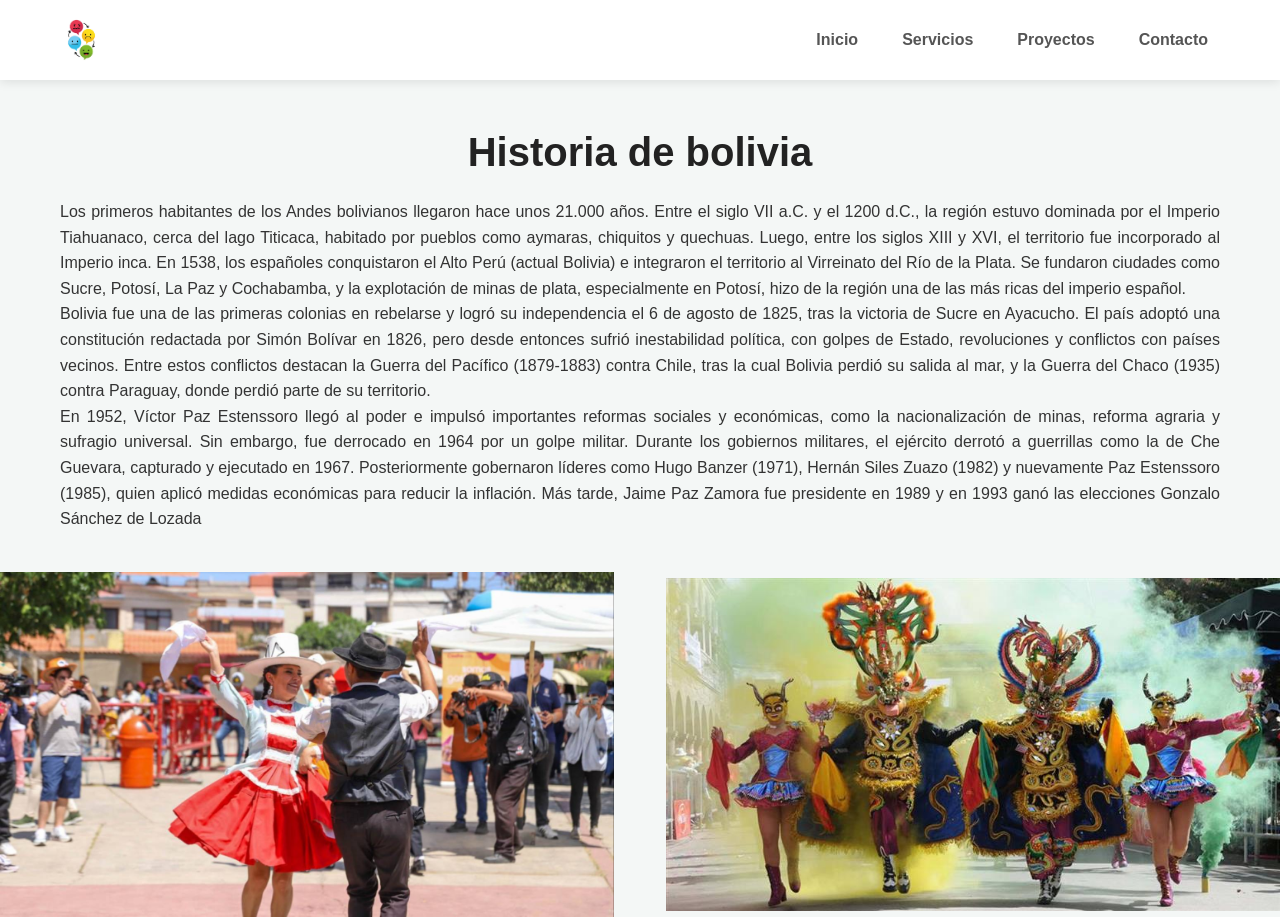
<file: index.html>
<!DOCTYPE html>
<html lang="es">

<head>
    <meta charset="UTF-8">
    <meta name="viewport" content="width=device-width, initial-scale=1.0">
    <title>Página con Menú y Logo</title>
    <link rel="stylesheet" href="style.css">
</head>

<body>

    <header class="header">
        <div class="nav-container">
            <div class="logo-container">
                <img src="/imagenes/control de emocion.png" alt="Logo" class="logo">
            </div>

            <nav class="navigation">
                <ul class="nav-menu">
                    <li><a href="#inicio">Inicio</a></li>
                    <li><a href="#servicios">Servicios</a></li>
                    <li><a href="#proyectos">Proyectos</a></li>
                    <li><a href="#contacto">Contacto</a></li>
                </ul>
            </nav>
        </div>
    </header>

    <main class="content">
        <h1>Historia de bolivia</h1>
        <p class="content-p">Los primeros habitantes de los Andes bolivianos llegaron hace unos 21.000 años. Entre el siglo VII a.C. y el
            1200 d.C., la región estuvo dominada por el Imperio Tiahuanaco, cerca del lago Titicaca, habitado por
            pueblos como aymaras, chiquitos y quechuas. Luego, entre los siglos XIII y XVI, el territorio fue
            incorporado al Imperio inca. En 1538, los españoles conquistaron el Alto Perú (actual Bolivia) e integraron
            el territorio al Virreinato
            del Río de la Plata. Se fundaron ciudades como Sucre, Potosí, La Paz y Cochabamba, y la explotación de minas
            de plata, especialmente en Potosí, hizo de la región una de las más ricas del imperio español.
        <p class="content-p">Bolivia fue una de las primeras colonias en rebelarse y logró su independencia el 6 de agosto de 1825, tras
            la victoria de Sucre en Ayacucho. El país adoptó una constitución redactada por Simón Bolívar en 1826, pero
            desde entonces sufrió inestabilidad política, con golpes de Estado, revoluciones y conflictos con países
            vecinos. Entre estos conflictos destacan la Guerra del Pacífico (1879-1883) contra Chile, tras la cual
            Bolivia perdió
            su salida al mar, y la Guerra del Chaco (1935) contra Paraguay, donde perdió parte de su territorio.
        </p>
        <p class="content-p">En 1952, Víctor Paz Estenssoro llegó al poder e impulsó importantes reformas sociales y económicas, como la
            nacionalización de minas, reforma agraria y sufragio universal. Sin embargo, fue derrocado en 1964 por un
            golpe militar. Durante los gobiernos militares, el ejército derrotó a guerrillas como la de Che Guevara,
            capturado y ejecutado en 1967. Posteriormente gobernaron líderes como Hugo Banzer (1971), Hernán Siles Zuazo
            (1982) y nuevamente Paz
            Estenssoro (1985), quien aplicó medidas económicas para reducir la inflación. Más tarde, Jaime Paz Zamora
            fue presidente en 1989 y en 1993 ganó las elecciones Gonzalo Sánchez de Lozada</p>
    </main>
    <div class="im">
        <img src="/imagenes/1694435297621.jpg" alt="danza">
        <img src="/imagenes/danza diablada.jpg" alt="danza 2">
    </div>

</body>

</html>
</file>
<file: style.css>
* {
    margin: 0;
    padding: 0;
    box-sizing: border-box;
    font-family: 'Segoe UI', Tahoma, Geneva, Verdana, sans-serif;
}

body {
    background-color: #f4f7f6;
    color: #333;
    line-height: 1.6;
}

.header {
    background-color: #ffffff;
    box-shadow: 0 2px 10px rgba(0, 0, 0, 0.1);
    position: sticky;
    top: 0;
    z-index: 1000;
}

.nav-container {
    max-width: 1200px;
    margin: 0 auto;
    padding: 15px 20px;
    display: flex;
    justify-content: space-between;
    align-items: center;
}

.logo-container {
    display: flex;
    align-items: center;
}

.logo {
    max-height: 50px; 
    width: auto;
    object-fit: contain;
    display: block;
}

.nav-menu {
    list-style: none;
    display: flex;
    gap: 20px;
}

.nav-menu a {
    text-decoration: none;
    color: #555;
    font-weight: 600;
    font-size: 1rem;
    transition: color 0.3s ease;
    padding: 8px 12px;
    border-radius: 4px;
}

.nav-menu a:hover {
    color: #007bff;
    background-color: #f0f7ff;
}

.content {
    max-width: 1200px;
    margin: 40px auto;
    padding: 0 20px;
    text-align: center;
}
.content-p{
    text-align: justify;
}
.im{
    display: flex;
    justify-content: space-between;
    align-items: center;
    width: 100%;
}
.im img{
    max-width: 48%;
    height: auto;
}

.content h1 {
    font-size: 2.5rem;
    margin-bottom: 15px;
    color: #222;
}

@media (max-width: 768px) {
    .nav-container {
        flex-direction: column;
        gap: 15px;
    }

    .nav-menu {
        flex-direction: column;
        align-items: center;
        gap: 10px;
        width: 100%;
    }

    .nav-menu li {
        width: 100%;
        text-align: center;
    }
}
</file>
